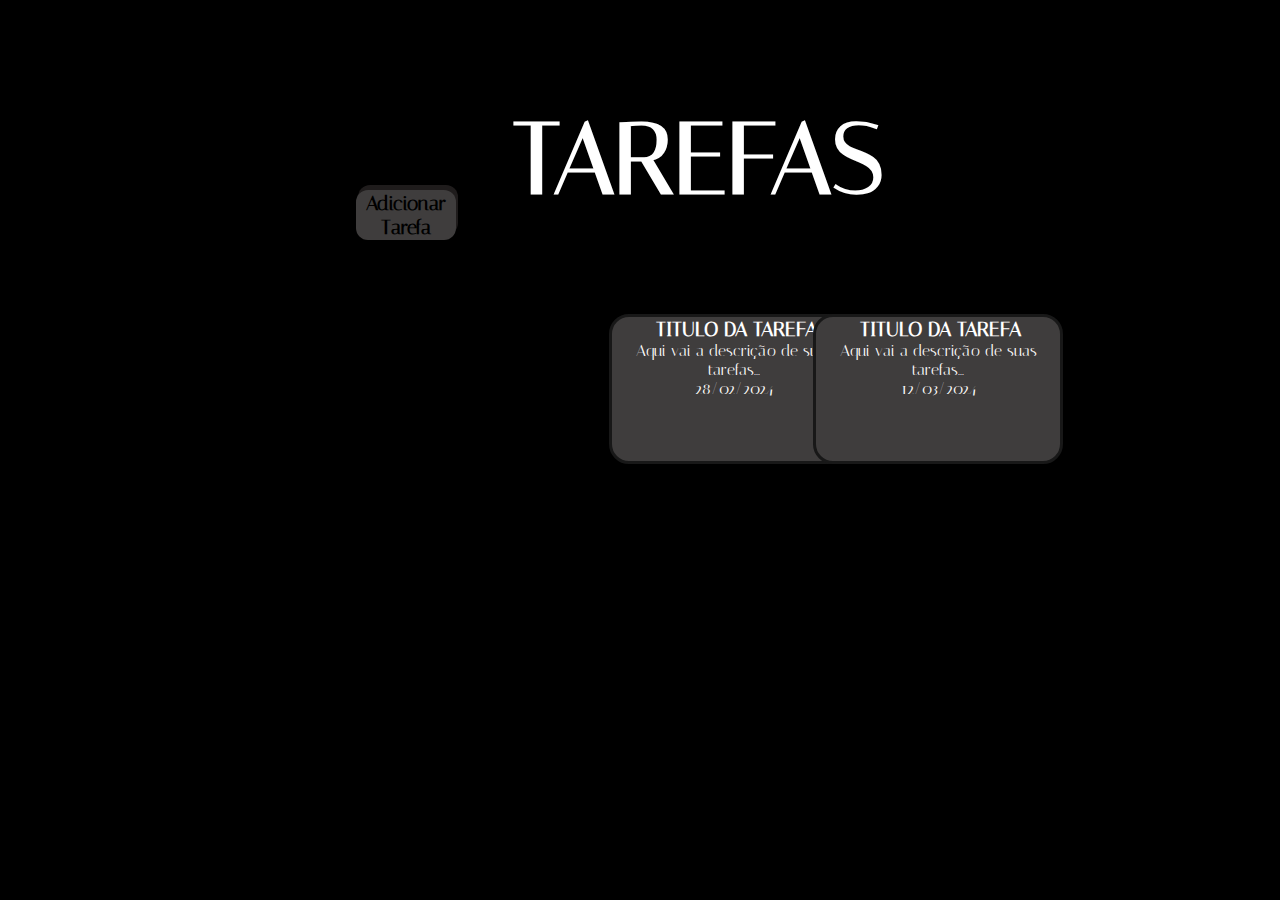
<file: tarefa.html>
<!DOCTYPE html>
<html lang="pt-br">
<head>
    <meta charset="UTF-8">
    <meta name="viewport" content="width=device-width, initial-scale=1.0">
    <link rel="stylesheet" href="tarefas.css">
    <link rel="preconnect" href="https://fonts.googleapis.com">
    <link rel="preconnect" href="https://fonts.gstatic.com" crossorigin>
    <link href="https://fonts.googleapis.com/css2?family=Italiana&display=swap" rel="stylesheet">
    <script src="app.js"defer></script>
    <title>Tarefas</title>
</head>
<body>
    <header>
        <button onclick="CriarTarefa()">Adicionar Tarefa</button>
        <h1>TAREFAS</h1>
    </header>
    <main>
        <div class="container">
            <h1 class="tarefa-title">TITULO DA TAREFA</h1>
            <p class="tarefa-descricao">Aqui vai a descrição de suas tarefas...</p>
            <p class="data-conclusao">28/02/2024</p>
        </div>
        <div class="container">
            <h1 class="tarefa-title">TITULO DA TAREFA</h1>
            <p class="tarefa-descricao">Aqui vai a descrição de suas tarefas...</p>
            <p class="data-conclusao">12/03/2024</p>
        </div>
    </main>
</body>
</html>
</file>
<file: tarefas.css>
*{
    padding: 0;
    margin: 0;
    box-sizing: border-box;
}
body{
    align-items: center;
    height: 100%;
    width: 100%;
    background-color:black;
    margin-top: 100px;

}
.container{
    width: 250px;
    height: 150px;
    border: 3px solid #181818;
    background-color: #3F3D3D;
    border-radius: 20px;
    font-family: "Italiana", sans-serif;
    margin-top: -40px;
    margin-left: 25px;

}
header h1{
    color: white;
    text-align: center;
    font-family: "Italiana", sans-serif;
    font-size: 100px;
    justify-content: center;
    

}
header{
    text-align: center;
    height: 100%;
    width: 50%;
    display: flex;
    flex-direction: row;
    justify-content: space-evenly;
    margin-top: 1.5rem;
    margin-left: 300px;
}
main{
    justify-content: center;
    width: 60%;
    height: 10%;
    display: grid;
    grid-template-columns: 30% 30% 30%;
    gap: 12px;
    padding: 5%;
    text-align: center;
    margin-left: 500px;
    margin-top: 50px;
    color: white;
}
.tarefa-title{
    font-size: 20px;
    justify-content: center;
    align-items: center;
    padding-left: 2%;

}
.p{
    font-size: 35px;
    font-weight: 100;
}
button{
    background-color: #3F3D3D;
    width: 100px;
    height: 50px;
    border: none;
    border-radius: 12px;
    font-size: 20px;
    font-weight: bolder;
    cursor: pointer;
    font-family: "Italiana", sans-serif;
    margin-top: 90px;
    box-shadow: 2px -5px  #1f1c1c;


}
</file>
